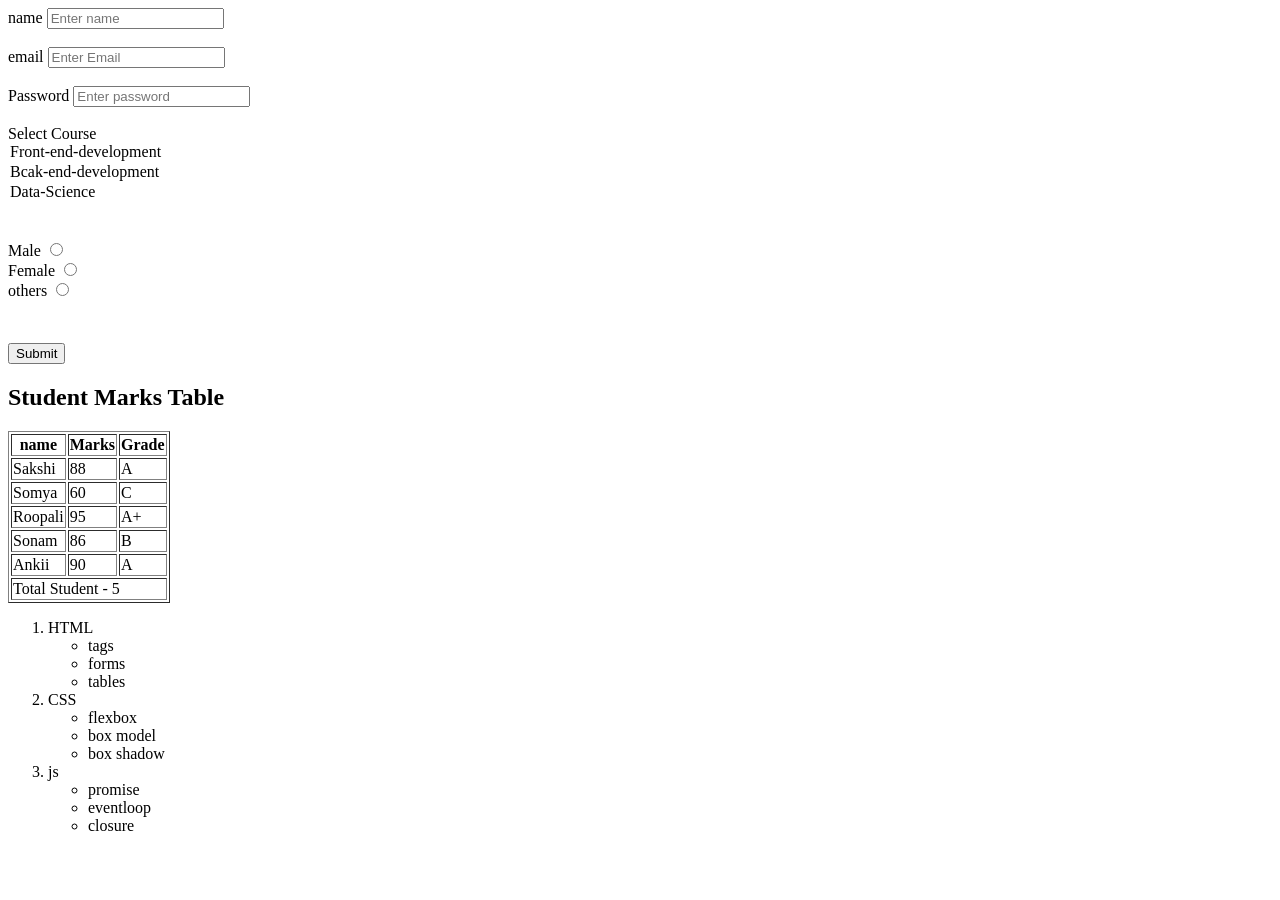
<file: Form.html>
<!DOCTYPE html>
<html lang="en">
<head>
    <meta charset="UTF-8">
    <meta name="viewport" content="width=device-width, initial-scale=1.0">
    <title>Document</title>
</head>
<body>
    <form>
        <label for="Name">name</label>
        <input id="Name" type="text" placeholder="Enter name" required >
        <br><br>
 
         <label for="email">email</label>
        <input id="email" type="email" placeholder="Enter Email" required>

        <br><br>

         <label for="password">Password</label>
        <input id="password" type="password" placeholder="Enter password" required minlength="8">

        <br><br>
        <label for="Course">Select Course</label>                                                          
        <option  value="Front-end">Front-end-development</option>
        
        <option value="Bcak-end">Bcak-end-development</option>                                                                                             
        <option value="Data-Science">Data-Science</option> 
        <br><br>

        <label for="male">Male</label>
        <input type="radio" name="gender" value="Male">
        <br>
        <label for="female">Female</label>
        <input type="radio" name="gender" value="Female">
        <br>
        <label for="others">others</label>
        <input type="radio" name="gender" value="others">

        <br><br>
        <button style="margin-top: 2%;">Submit</button>
        <!-- jab hum submit button click krte hain to data server ko transfer ho jata hai.-->
    </form>
<!---------------------------------------------------------------------------------------------------------------------------------------->

<h2>Student Marks Table</h2>
    <table border="1">
        <thead>
           <tr>
            <th>name</th>
            <th>Marks</th>
            <th>Grade</th>
           </tr>
        </thead>

        <tbody>
            <tr>
                <td>Sakshi</td>
                <td>88</td>
                <td>A</td>
            </tr>
             <tr>
                <td>Somya</td>
                <td>60</td>
                <td>C</td>
            </tr>
             <tr>
                <td>Roopali</td>
                <td>95</td>
                <td>A+</td>
            </tr>
             <tr>
                <td>Sonam</td>
                <td>86</td>
                <td>B</td>
            </tr>
             <tr>
                <td>Ankii</td>
                <td>90</td>
                <td>A</td>
            </tr>
        </tbody>

        <tfoot>
            <tr><td  colspan="3">Total Student - 5</td></tr>
        </tfoot>
    </table>
    <!-------------------------------------------------------------------------------------------------------------------------------->

    <ol>
        <li>
            HTML 
            <ul>
                <li>tags</li>
                <li>forms</li>
                <li>tables</li>
            </ul>
        </li>
      <li>
            CSS 
            <ul>
                <li>flexbox</li>
                <li>box model</li>
                <li>box shadow</li>
            </ul>
        </li>
       <li>
            js 
            <ul>
                <li>promise</li>
                <li>eventloop</li>
                <li>closure</li>
            </ul>
        </li>
    </ol>
</body>
</html>
</file>
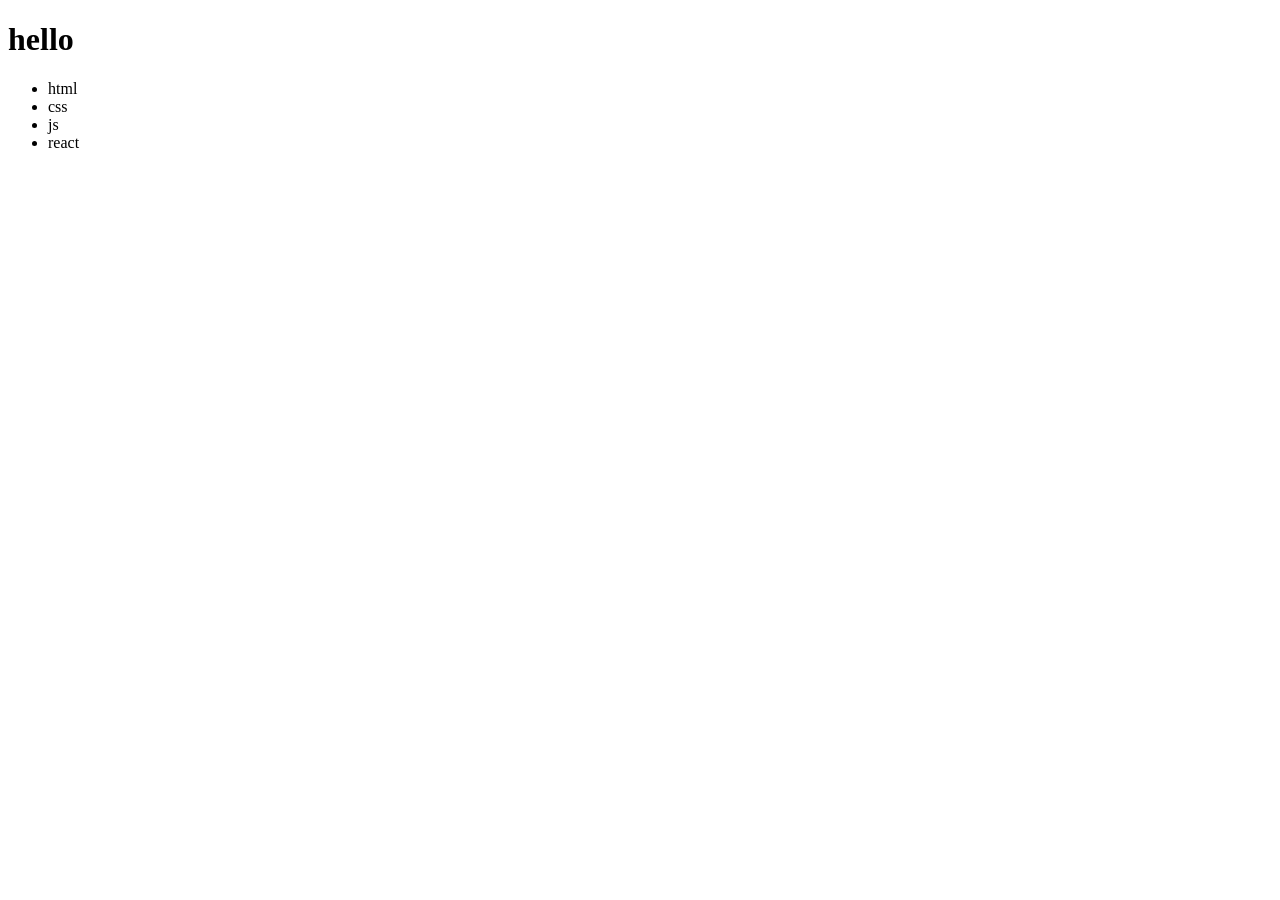
<file: new.html>
<!DOCTYPE html>
<html lang="en">
<head>
    <meta charset="UTF-8">
    <meta name="viewport" content="width=device-width, initial-scale=1.0">
    <title>Document</title>
</head>
<body>
    <h1>hello</h1>

    <ul id="list">
        <li>html</li>
        <li>css</li>
        <li>js</li>
        <li>react</li>
    </ul>

    <script src="eventbubbling.js"></script>
</body>
</html>
</file>
